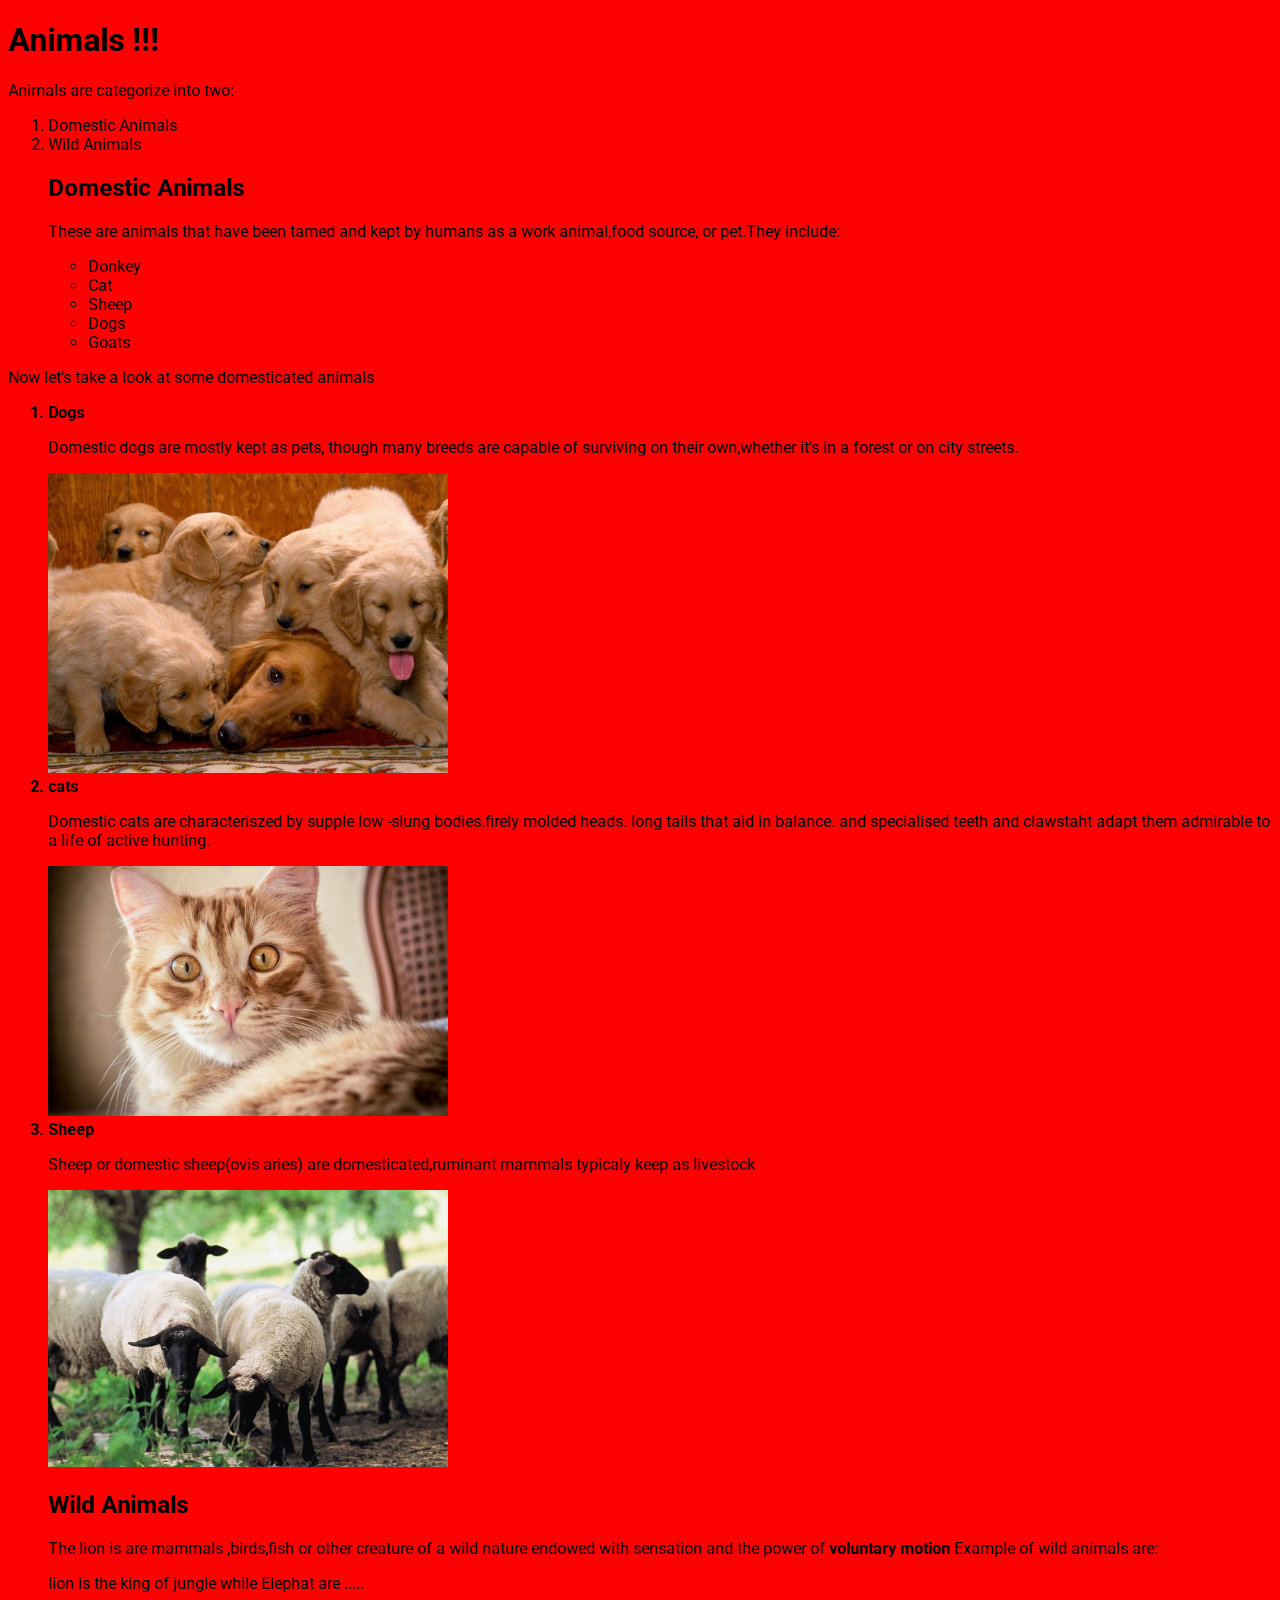
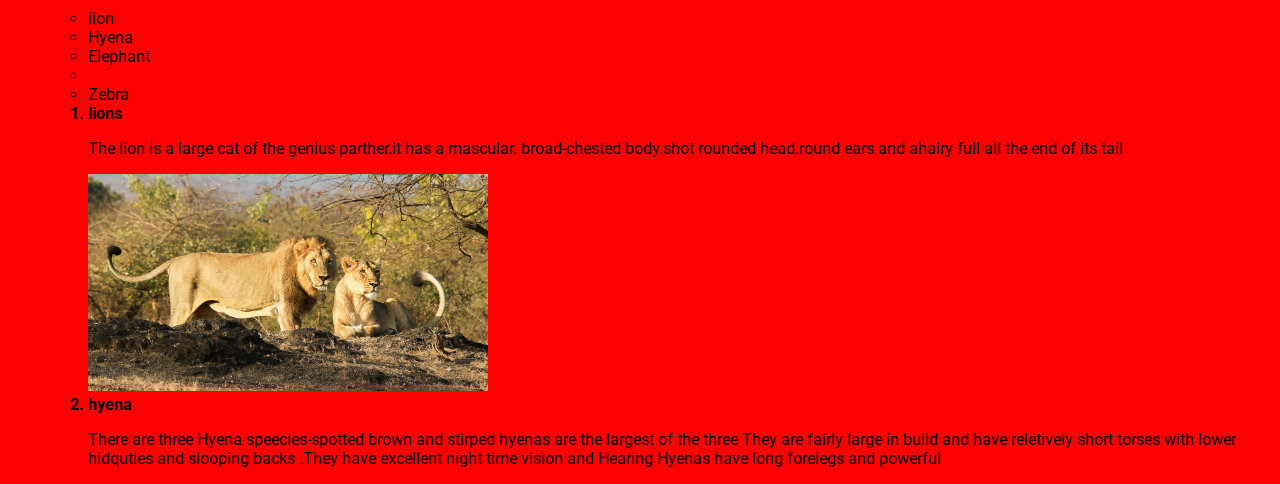
<file: index.html>
<!DOCTYPE html>
<html>
  <head>
  <link rel="stylesheet" href="./CSS/STYLE.CSS">
    <link rel="preconnect" href="https://fonts.googleapis.com">
<link rel="preconnect" href="https://fonts.gstatic.com" crossorigin>
<link href="https://fonts.googleapis.com/css2?family=Roboto:ital,wght@0,100;0,300;0,400;0,500;0,700;0,900;1,100;1,300;1,400;1,500;1,700;1,900&display=swap" rel="stylesheet">
    <title>Animals</title>
  </head>
  <body>
    <h1>Animals !!!</h1>
    <p>Animals are categorize into two:</p>
    <ol start="1">
      <li>Domestic Animals</li>
      <li>Wild Animals</li>
      <h2>Domestic Animals</h2>
      <p>
        These are animals that have been tamed and kept by humans as a work
        animal,food source, or pet.They include:
      </p>

      <ul>
        <li>Donkey</li>
        <li>Cat</li>
        <li>Sheep</li>
        <li>Dogs</li>
        <li>Goats</li>
      </ul>
    </ol>
    <p>Now let's take a look at some domesticated animals</p>
    <ol>
      <strong> <li>Dogs</li> </strong>
      <p>
        Domestic dogs are mostly kept as pets, though many breeds are capable of
        surviving on their own,whether it's in a forest or on city streets.
      </p>
      <img src="images/dog.jpg" width="400" alt="photo of dog" />
      <strong> <li>cats</li> </strong>
      <p>
        Domestic cats are characteriszed by supple low -slung bodies.firely
        molded heads. long tails that aid in balance. and specialised teeth and
        clawstaht adapt them admirable to a life of active hunting.
      </p>
      <img src="images/Cat.jpg" width="400" alt="photo of cat" />
      <strong> <li>Sheep</li> </strong>
      <p>
        Sheep or domestic sheep(ovis aries) are domesticated,ruminant mammals
        typicaly keep as livestock
      </p>
      <img src="images/sheep.jpg" width="400" alt="photo of sheep" />
      <section>
        <h2>Wild Animals</h2>

        <p>
          The lion is are mammals ,birds,fish or other creature of a wild nature
          endowed with sensation and the power of
          <strong>voluntary motion</strong> Example of wild animals are:
        </p>
        <p> lion is the king of jungle while Elephat are .....</p>
        <ul>
          <li>lion</li>
          <li>Hyena</li>
          <li>Elephant</li>
          <li></li>
          <li>Zebra</li>
        </ul>
        <ol>
          <strong> <li>lions</li> </strong>
          <p>
            The lion is a large cat of the genius parther.it has a mascular.
            broad-chested body.shot rounded head.round ears and ahairy full all
            the end of its tail
          </p>
          <img src="images/lions.jpg" width="400px" alt="photo of lion" />
          <strong> <li>hyena</li> </strong>
          <p>
            There are three Hyena speecies-spotted brown and stirped hyenas are
            the largest of the three They are fairly large in build and have
            reletively short torses with lower hidquties and slooping backs
            .They have excellent night time vision and Hearing Hyenas have long
            forelegs and powerful
          </p>
        </ol>
      </section>
    </ol>
  </body>
</html>
</file>
<file: CSS/STYLE.CSS>
body {
    background-color: red;
    font-family: "Roboto", system-ui;
}
</file>
